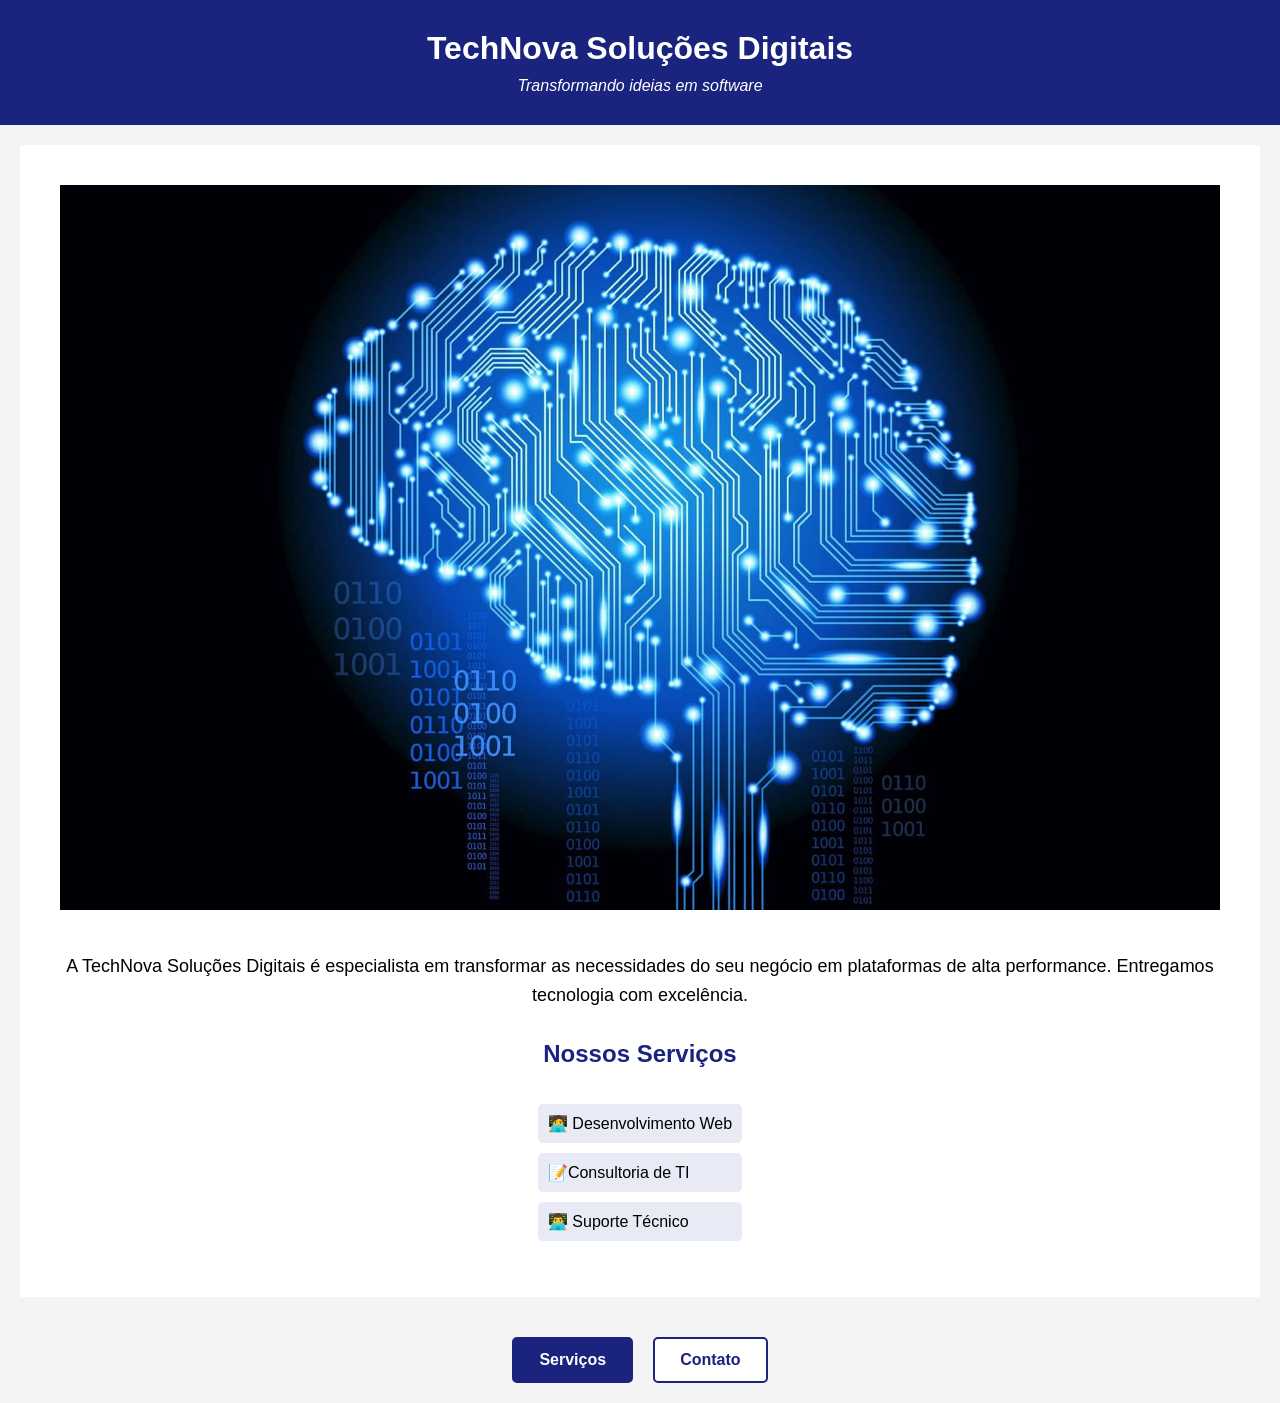
<file: index.html>
<!DOCTYPE html>
<html lang="pt-BR">

<head>
    <meta charset="UTF-8">
    <title>TechNova Soluções Digitais</title>
    <link rel="icon" href="img/macaco-inteligente.jpg">
</head>

<body style="font-family: Arial, sans-serif; margin: 0; padding: 0; background-color: #f4f4f4;">

    <header style="background-color:  #1a237e; color: white; padding: 30px; text-align: center;">
        <h1 style="margin: 0;">TechNova Soluções Digitais</h1>
        <p style="margin: 10px 0 0 0; font-style: italic;">Transformando ideias em software</p>
    </header>

    <main style="padding: 40px; text-align: center; background-color: white; margin: 20px;">
        <img src="img/tec.jpg" alt="Tecnologia e Inovação" style="max-width: 100%; margin-bottom: 20px;">

        <p style="font-size: 18px; line-height: 1.6; margin-bottom: 30px;">
            A TechNova Soluções Digitais é especialista em transformar as necessidades do seu negócio em plataformas de
            alta performance. Entregamos tecnologia com excelência.
        </p>

        <h2 style="color:  #1a237e;">Nossos Serviços</h2>
        <ul style="list-style-type: none; padding: 0; display: inline-block; text-align: left;">
            <li style="padding: 10px; margin-bottom: 10px; background-color: #e8eaf6; border-radius: 5px;">
                🧑‍💻 Desenvolvimento Web </li>
            <li style="padding: 10px; margin-bottom: 10px; background-color: #e8eaf6; border-radius: 5px;"> 📝Consultoria
                de TI </li>
            <li style="padding: 10px; background-color: #e8eaf6; border-radius: 5px;">  👨‍💻 Suporte Técnico </li>
        </ul>
    </main>
    <nav style="display: flex; justify-content: center; gap: 20px; padding: 20px; background-color: #f4f4f4;">

        <a href="servicos.html"
            style="background-color: #1a237e; color: white; padding: 12px 25px; text-decoration: none; font-family: Arial, sans-serif; font-weight: bold; border-radius: 5px; border: 2px solid #1a237e;">
            Serviços
        </a>

        <a href="contato.html"
            style="background-color: white; color: #1a237e; padding: 12px 25px; text-decoration: none; font-family: Arial, sans-serif; font-weight: bold; border-radius: 5px; border: 2px solid #1a237e;">
            Contato
        </a>

    </nav>
</body>

</html>
</file>
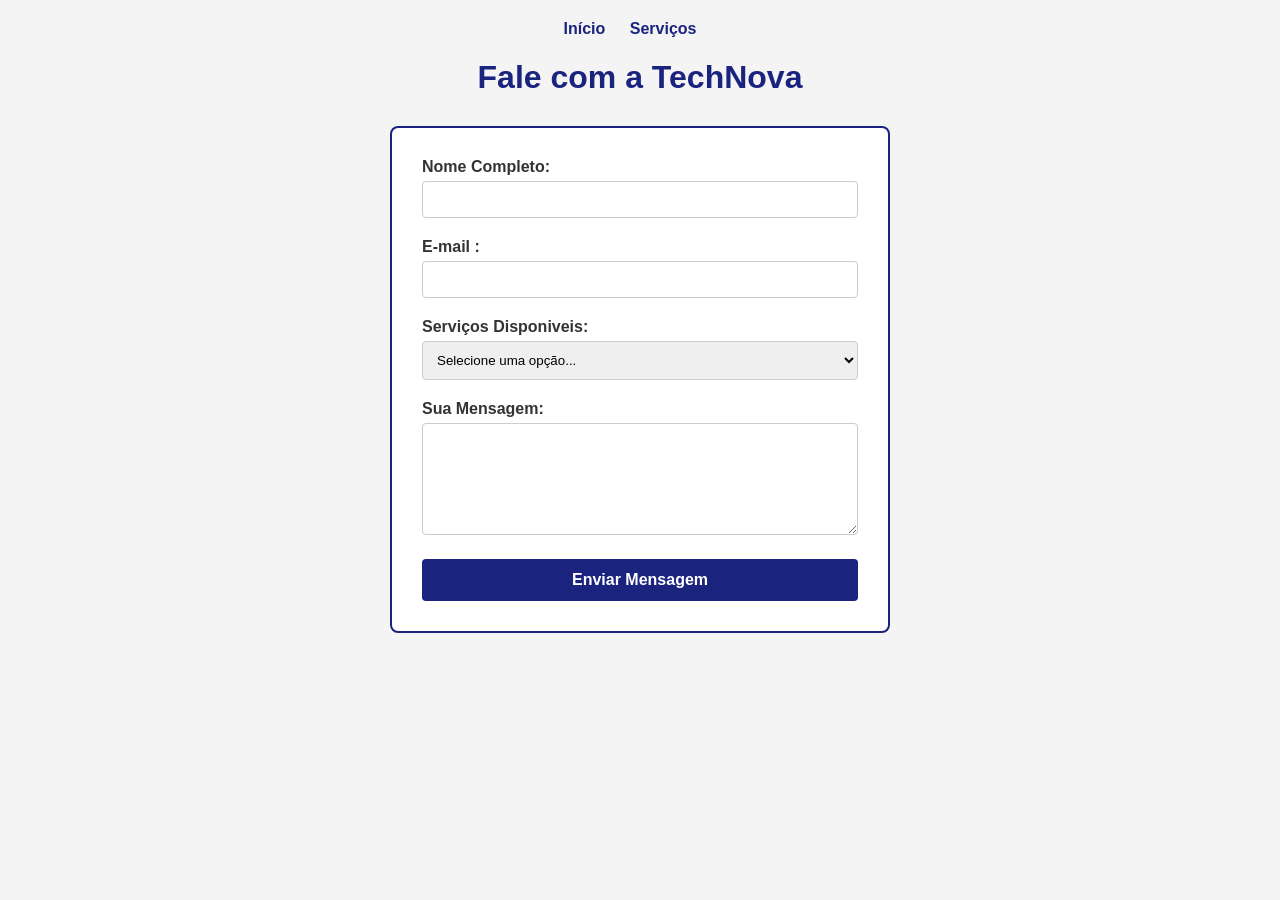
<file: contato.html>
<!DOCTYPE html>
<html lang="pt-BR">

<head>
    <meta charset="UTF-8">
    <title>Contato - TechNova</title>
    <link rel="stylesheet" href="css/style.css">
    <link rel="icon" href="img/mamacogenio.jfif">
</head>

<body>

    <nav class="menu-principal">
        <a href="index.html">Início</a>
        <a href="servicos.html">Serviços</a>
    </nav>

    <div class="cabecalho-pagina">
        <h1 id="titulo-destaque">Fale com a TechNova</h1>
    </div>

    <form action="#" method="POST" id="form-contato">
        <label for="nome">Nome Completo:</label>
        <input type="text" id="nome" name="nome" required>

        <label for="email">E-mail :</label>
        <input type="email" id="email" name="email" required>

        <label for="tipo_servico">Serviços Disponiveis:</label>
        <select id="tipo_servico" name="tipo_servico" required>
            <option value="">Selecione uma opção...</option>
            <option value="web">Desenvolvimento Web</option>
            <option value="consultoria">Consultoria de TI</option>
            <option value="suporte">Suporte Técnico</option>
        </select>

        <label for="mensagem">Sua Mensagem:</label>
        <textarea id="mensagem" name="mensagem" rows="6" required></textarea>

        <button type="submit" class="botao-enviar">Enviar Mensagem</button>
    </form>

</body>

</html>
</file>
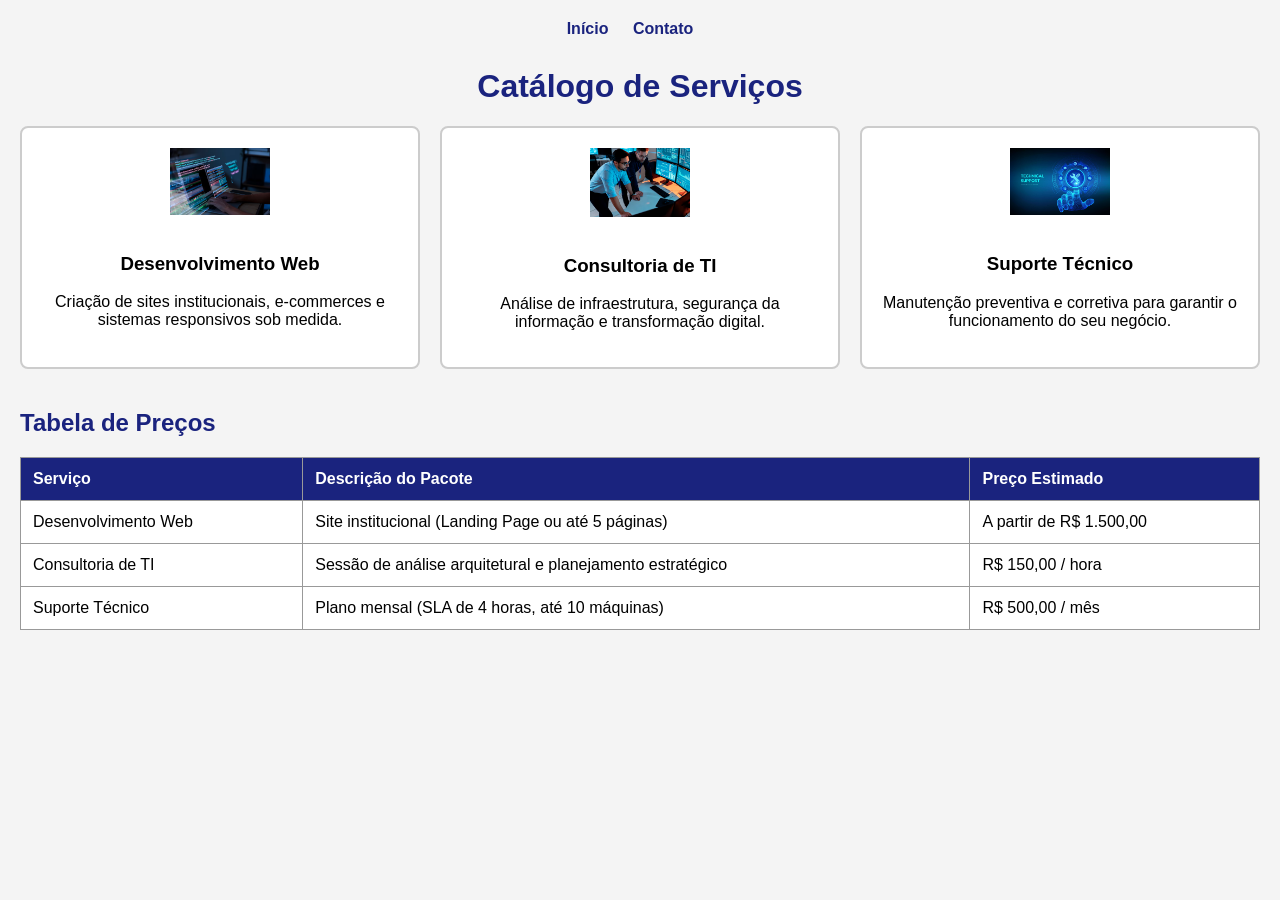
<file: servicos.html>
<!DOCTYPE html>
<html lang="pt-BR">

<head>
    <meta charset="UTF-8">
    <title>Serviços - TechNova</title>
    <link rel="icon" href="img/mamaco.png">
    <style>
        body {
            font-family: Arial, sans-serif;
            margin: 0;
            padding: 20px;
            background-color: #f4f4f4;
        }

        nav {
            margin-bottom: 30px;
            text-align: center;
        }

        nav a {
            margin-right: 20px;
            text-decoration: none;
            color: #1a237e;
            font-weight: bold;
        }

        .card-container {
            display: flex;
            gap: 20px;
            margin-bottom: 40px;
        }

        .card {
            border: 2px solid #ccc;
            padding: 20px;
            background-color: white;
            border-radius: 8px;
            flex: 1;
            text-align: center;
        }

        .card img {
            max-width: 100px;
            margin-bottom: 15px;
        }

        table {
            width: 100%;
            border-collapse: collapse;
            background-color: white;
        }

        th,
        td {
            border: 1px solid #999;
            padding: 12px;
            text-align: left;
        }

        th {
            background-color: #1a237e;
            color: white;
        }
    </style>
</head>

<body>

    <nav>
        <a href="index.html">Início</a>
        <a href="contato.html">Contato</a>
    </nav>

    <h1 style="color: #1a237e; text-align: center;">Catálogo de Serviços</h1>

    <div class="card-container">
        <div class="card">
            <img src="img/devweb.avif" alt="Desenvolvimento Web">
            <h3>Desenvolvimento Web</h3>
            <p>Criação de sites institucionais, e-commerces e sistemas responsivos sob medida.</p>
        </div>
        <div class="card">
            <img src="img/consulta.avif" alt="Consultoria de TI">
            <h3>Consultoria de TI</h3>
            <p>Análise de infraestrutura, segurança da informação e transformação digital.</p>
        </div>
        <div class="card">
            <img src="img/suporte.jpg" alt="Suporte Técnico">
            <h3>Suporte Técnico</h3>
            <p>Manutenção preventiva e corretiva para garantir o funcionamento do seu negócio.</p>
        </div>
    </div>

    <h2 style="color: #1a237e;">Tabela de Preços</h2>
    <table>
        <thead>
            <tr>
                <th>Serviço</th>
                <th>Descrição do Pacote</th>
                <th>Preço Estimado</th>
            </tr>
        </thead>
        <tbody>
            <tr>
                <td>Desenvolvimento Web</td>
                <td>Site institucional (Landing Page ou até 5 páginas)</td>
                <td>A partir de R$ 1.500,00</td>
            </tr>
            <tr>
                <td>Consultoria de TI</td>
                <td>Sessão de análise arquitetural e planejamento estratégico</td>
                <td>R$ 150,00 / hora</td>
            </tr>
            <tr>
                <td>Suporte Técnico</td>
                <td>Plano mensal (SLA de 4 horas, até 10 máquinas)</td>
                <td>R$ 500,00 / mês</td>
            </tr>
        </tbody>
    </table>

</body>

</html>
</file>
<file: css/style.css>
* {
    box-sizing: border-box; 
}

body {
    font-family: Arial, sans-serif;
    margin: 0; 
    padding: 20px; 
    background-color: #f4f4f4;
}


.menu-principal {
    margin-bottom: 20px;
    text-align: center;
}

.menu-principal a {
    margin-right: 20px;
    text-decoration: none;
    color: #1a237e;
    font-weight: bold;
}


.cabecalho-pagina {
    text-align: center;
    max-width: 600px;
    margin: 0 auto 30px auto; 
}

#titulo-destaque {
    color: #1a237e;
}

#form-contato {
    background-color: white;
    max-width: 500px;
    margin: 0 auto;
    padding: 30px; 
    border: 2px solid #1a237e; 
    border-radius: 8px;
}

label {
    display: block;
    margin-bottom: 5px;
    font-weight: bold;
    color: #333;
}

input, select, textarea {
    width: 100%;
    padding: 10px;
    margin-bottom: 20px;
    border: 1px solid #ccc;
    border-radius: 4px;
}

.botao-enviar {
    background-color: #1a237e;
    color: white;
    padding: 12px 20px;
    border: none;
    border-radius: 4px;
    cursor: pointer;
    width: 100%;
    font-size: 16px;
    font-weight: bold;
}

.botao-enviar:hover {
    background-color: #3949ab;
}
</file>
